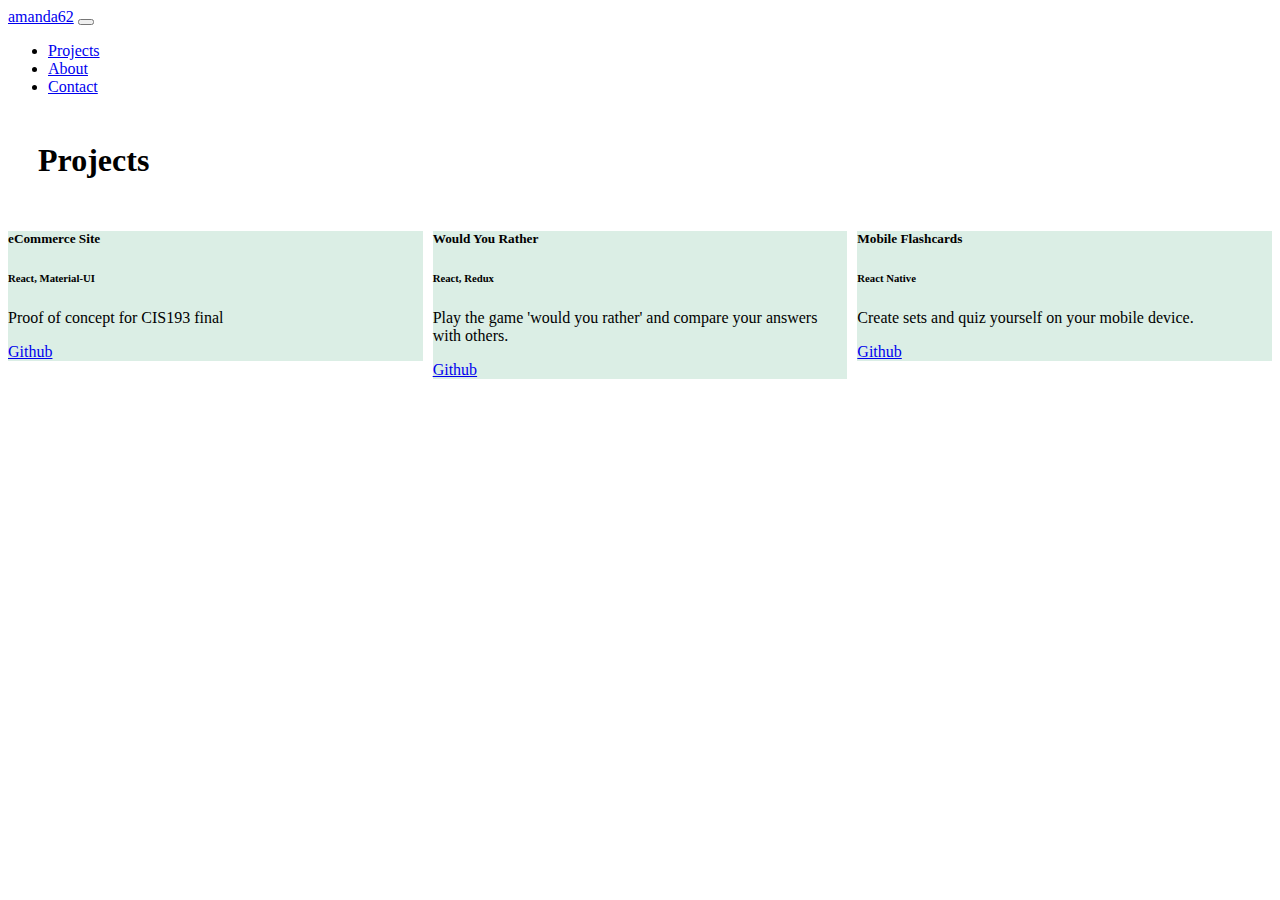
<file: index.html>
<!DOCTYPE html>
<html lang="en">
  <!-- Projects -->
  <head>
    <meta charset="='utf-8" />
    <meta name="viewport" content="width=device-width, initial-scale=1" />
    <title>Projects</title>
    <link
      href="https://cdn.jsdelivr.net/npm/bootstrap@5.0.1/dist/css/bootstrap.min.css"
      rel="stylesheet"
      integrity="sha384-+0n0xVW2eSR5OomGNYDnhzAbDsOXxcvSN1TPprVMTNDbiYZCxYbOOl7+AMvyTG2x"
      crossorigin="anonymous"
    />
    <link href="styles.css" rel="stylesheet" />
    <script
      src="https://cdn.jsdelivr.net/npm/bootstrap@5.0.1/dist/js/bootstrap.bundle.min.js"
      integrity="sha384-gtEjrD/SeCtmISkJkNUaaKMoLD0//ElJ19smozuHV6z3Iehds+3Ulb9Bn9Plx0x4"
      crossorigin="anonymous"
    ></script>
  </head>
  <body>
    <header>
      <nav class="navbar navbar-expand-lg navbar-dark bg-primary">
        <div class="container-fluid">
          <a class="navbar-brand" href="/">amanda62</a>
          <button
            class="navbar-toggler"
            type="button"
            data-bs-toggle="collapse"
            data-bs-target="#navbarTogglerDemo01"
            aria-controls="navbarTogglerDemo01"
            aria-expanded="false"
            aria-label="Toggle navigation"
          >
            <span class="navbar-toggler-icon"></span>
          </button>
          <div class="collapse navbar-collapse" id="navbarTogglerDemo01">
            <ul class="navbar-nav ms-auto mb-2 mb-lg-0 text-end">
              <li class="nav-item">
                <a class="nav-link active" aria-current="page" href="/"
                  >Projects</a
                >
              </li>
              <li class="nav-item">
                <a class="nav-link" href="about-me.html">About</a>
              </li>
              <li class="nav-item">
                <a
                  class="nav-link"
                  href="contact.html"
                  tabindex="-1"
                  aria-disabled="true"
                  >Contact</a
                >
              </li>
            </ul>
          </div>
        </div>
      </nav>
    </header>
    <h1>Projects</h1>
    <div class="container grid">
      <div class="project">
        <div class="card text-center">
          <div class="card-body">
            <h5 class="card-title">eCommerce Site</h5>
            <h6 class="card-subtitle mb-2 text-muted">React, Material-UI</h6>
            <p class="card-text">Proof of concept for CIS193 final</p>
            <a href="https://github.com/amanda62/eCommerce" class="card-link"
              >Github</a
            >
          </div>
        </div>
      </div>

      <div class="project">
        <div class="card text-center">
          <div class="card-body">
            <h5 class="card-title">Would You Rather</h5>
            <h6 class="card-subtitle mb-2 text-muted">React, Redux</h6>
            <p class="card-text">
              Play the game 'would you rather' and compare your answers with
              others.
            </p>
            <a
              href="https://github.com/amanda62/reactnd-project-would-you-rather"
              class="card-link"
              >Github</a
            >
          </div>
        </div>
      </div>

      <div class="project">
        <div class="card text-center">
          <div class="card-body">
            <h5 class="card-title">Mobile Flashcards</h5>
            <h6 class="card-subtitle mb-2 text-muted">React Native</h6>
            <p class="card-text">
              Create sets and quiz yourself on your mobile device.
            </p>
            <a
              href="https://github.com/amanda62/mobile-flashcards"
              class="card-link"
              >Github</a
            >
          </div>
        </div>
      </div>
    </div>
  </body>
</html>
</file>
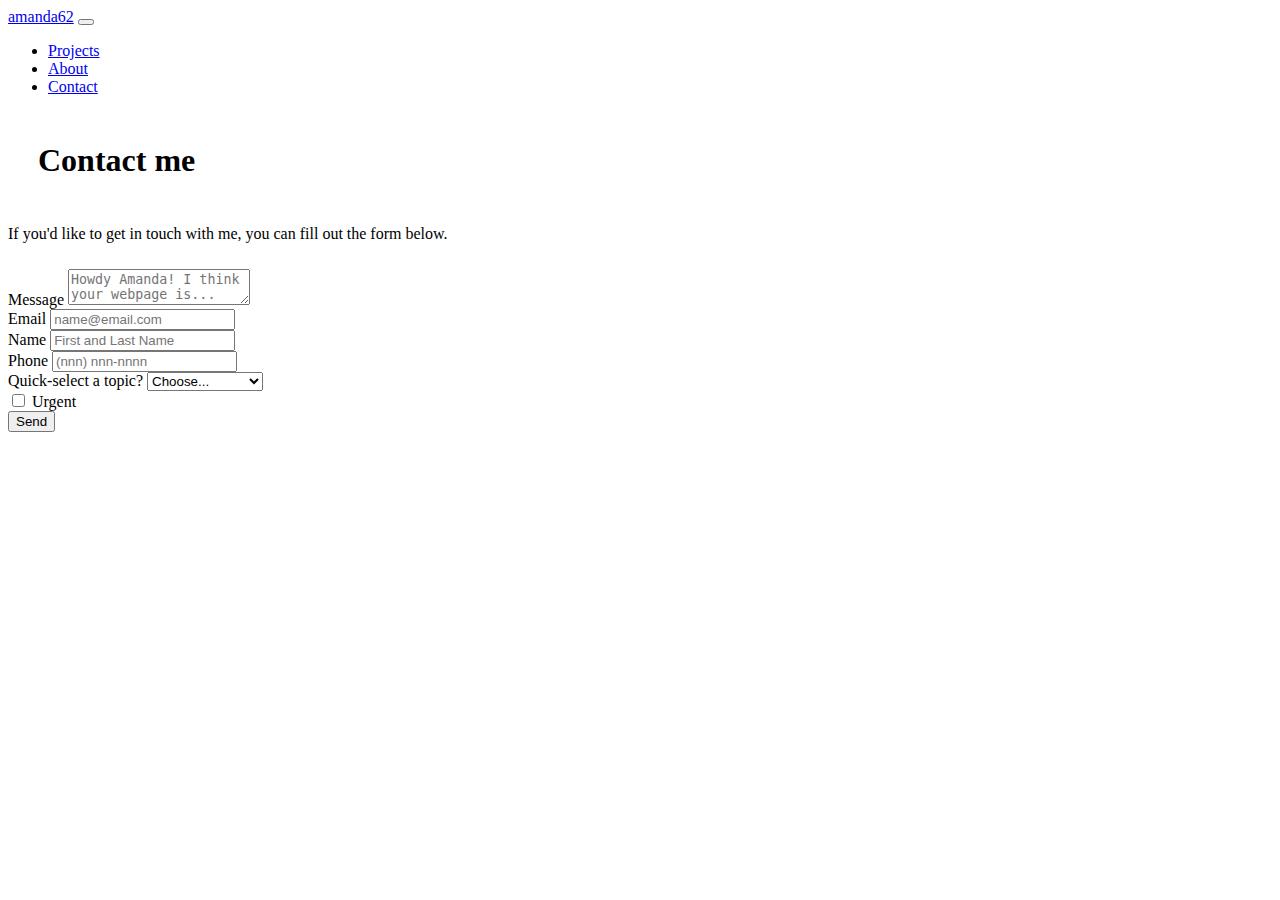
<file: contact.html>
<!DOCTYPE html>
<html lang="en">
  <!-- Contact -->
  <head>
    <meta charset="utf-8" />
    <meta name="viewport" content="width=device-width, initial-scale=1" />
    <title>Contact</title>
    <link
      href="https://cdn.jsdelivr.net/npm/bootstrap@5.0.1/dist/css/bootstrap.min.css"
      rel="stylesheet"
      integrity="sha384-+0n0xVW2eSR5OomGNYDnhzAbDsOXxcvSN1TPprVMTNDbiYZCxYbOOl7+AMvyTG2x"
      crossorigin="anonymous"
    />
    <link href="styles.css" rel="stylesheet" />
    <script
      src="https://cdn.jsdelivr.net/npm/bootstrap@5.0.1/dist/js/bootstrap.bundle.min.js"
      integrity="sha384-gtEjrD/SeCtmISkJkNUaaKMoLD0//ElJ19smozuHV6z3Iehds+3Ulb9Bn9Plx0x4"
      crossorigin="anonymous"
    ></script>
  </head>
  <body>
    <header>
      <nav class="navbar navbar-expand-lg navbar-dark bg-primary">
        <div class="container-fluid">
          <a class="navbar-brand" href="/">amanda62</a>
          <button
            class="navbar-toggler"
            type="button"
            data-bs-toggle="collapse"
            data-bs-target="#navbarTogglerDemo01"
            aria-controls="navbarTogglerDemo01"
            aria-expanded="false"
            aria-label="Toggle navigation"
          >
            <span class="navbar-toggler-icon"></span>
          </button>
          <div class="collapse navbar-collapse">
            <ul class="navbar-nav ms-auto mb-2 mb-lg-0 text-end">
              <li class="nav-item">
                <a class="nav-link" aria-current="page" href="/">Projects</a>
              </li>
              <li class="nav-item">
                <a class="nav-link" href="about-me.html">About</a>
              </li>
              <li class="nav-item">
                <a
                  class="nav-link active"
                  href="contact.html"
                  tabindex="-1"
                  aria-disabled="true"
                  >Contact</a
                >
              </li>
            </ul>
          </div>
        </div>
      </nav>
    </header>
    <h1>Contact me</h1>
    <div class="container mb-5 grid contact">
      <p>
        If you'd like to get in touch with me, you can fill out the form below.
      </p>
      <!-- <form>
           
               <div>
                <label for='formEmail'>Email</label>
                <input type='email' id='formEmail' placeholder='name@email.com' required pattern='^\d{10}$|^(\(\d{3}\)\s*)?\d{3}[\s-]?\d{4}$' oninput='formatPhone()'>
             </div>
               <div>
                   <div>Do you like clicking radio buttons?</div>
                  <input type='radio' id='yesRadio' checked>
                  <label for='yesRadio'>Yes</label>
                  <input type='radio' id='noRadio' checked>
                  <label for='noRadio'>No</label>
               </div>
               <div>
                  <input type='submit' value="Deliver message through into the ether">
               </div>
              </form> -->

      <form
        action="mailto:amanda62@ucla.edu"
        method="POST"
        enctype="multipart/form-data"
        name="EmailForm"
        class="form"
      >
        <div class="mb-3">
          <label for="formMessage" class="form-label">Message</label>
          <textarea
            class="form-control"
            name="formMessage"
            id="formMessage"
            placeholder="Howdy Amanda! I think your webpage is..."
          ></textarea>
        </div>

        <div class="mb-3">
          <label for="formEmail" class="form-label">Email</label>
          <input
            type="email"
            class="form-control"
            name="formEmail"
            id="formEmail"
            placeholder="name@email.com"
            required
            pattern=".*@.*\..*"
          />
        </div>

        <div class="mb-3">
          <label for="formName" class="form-label">Name</label>
          <input
            type="text"
            class="form-control"
            name="formName"
            id="formName"
            placeholder="First and Last Name"
            required
          />
        </div>
        <div class="mb-3">
          <label for="formPhone" class="form-label">Phone</label>
          <input
            class="form-control"
            name="formPhone"
            id="formPhone"
            type="tel"
            placeholder="(nnn) nnn-nnnn"
            required
            pattern="^\d{10}$|^(\(\d{3}\)\s*)?\d{3}[\s-]?\d{4}$"
            oninput="formatPhone()"
          />
        </div>

        <div class="mb-3">
          <label for="inputReason" class="form-label"
            >Quick-select a topic?</label
          >
          <select class="form-select" name="inputReason" id="inputReason">
            <option selected>Choose...</option>
            <option>Job opportunity</option>
            <option>Let's be friends!</option>
          </select>
        </div>
        <div class="mb-3">
          <div class="form-check">
            <input
              class="form-check-input"
              name="gridCheck"
              id="gridCheck"
              type="checkbox"
            />
            <label class="form-check-label" for="gridCheck"> Urgent </label>
          </div>
        </div>

        <div class="mb-3 w-100">
          <button class="btn btn-primary btn-lg btn-block w-100" type="submit">
            Send
          </button>
        </div>
      </form>
    </div>
  </body>
</html>
</file>
<file: styles.css>
/* GRID */

.grid {
  display: grid;
  grid-template-columns: repeat(12, 1fr);
  grid-gap: 10px 10px;
}

/* .row2 {  grid-row: 2;} */

/* GENERAL STYLES */
header {
  width: 100%;
  display: block;
  grid-column: 1/-1;
}

header > nav,
header > img,
header > h1 {
  display: inline-block;
}

body > h1 {
  margin: 30px;
}

/* PROJECT PAGE */
.project {
  grid-column: span 12;
}

.card {
  background-color: rgb(219, 238, 229);
}

.form {
  grid-column: span 12;
}

/* ABOUT ME PAGE */
.about-description {
  grid-column: 1/-1;
}
.about-item-title {
  grid-column: 1 / span 1;
}
.about-item-content {
  grid-column: 2 / -2;
}

.about > p {
  grid-column: 2 / span 8;
  grid-row: 2;
}

/* CONTACT PAGE */
.contact > p {
  grid-column: 1 / span 12;
  grid-row: 1;
}

.contact form {
  grid-row: 2;
}

input[type="text"]:focus:valid,
input[type="email"]:focus:valid,
input[type="tel"]:focus:valid,
select:focus:valid,
textarea:focus:valid {
  background-color: rgb(247, 245, 255) !important;
}

input[type="text"]:focus:invalid,
input[type="email"]:focus:invalid,
input[type="tel"]:focus:invalid,
select:focus:invalid,
textarea:focus:invalid {
  background-color: rgb(255, 230, 227) !important;
}

/* DESKTOP STYLES */
@media only screen and (min-width: 576px) {
  .project {
    grid-column: span 4;
  }

  .form {
    grid-column: span 6;
  }

  .about-description {
    grid-column: span 6;
  }
}
</file>
